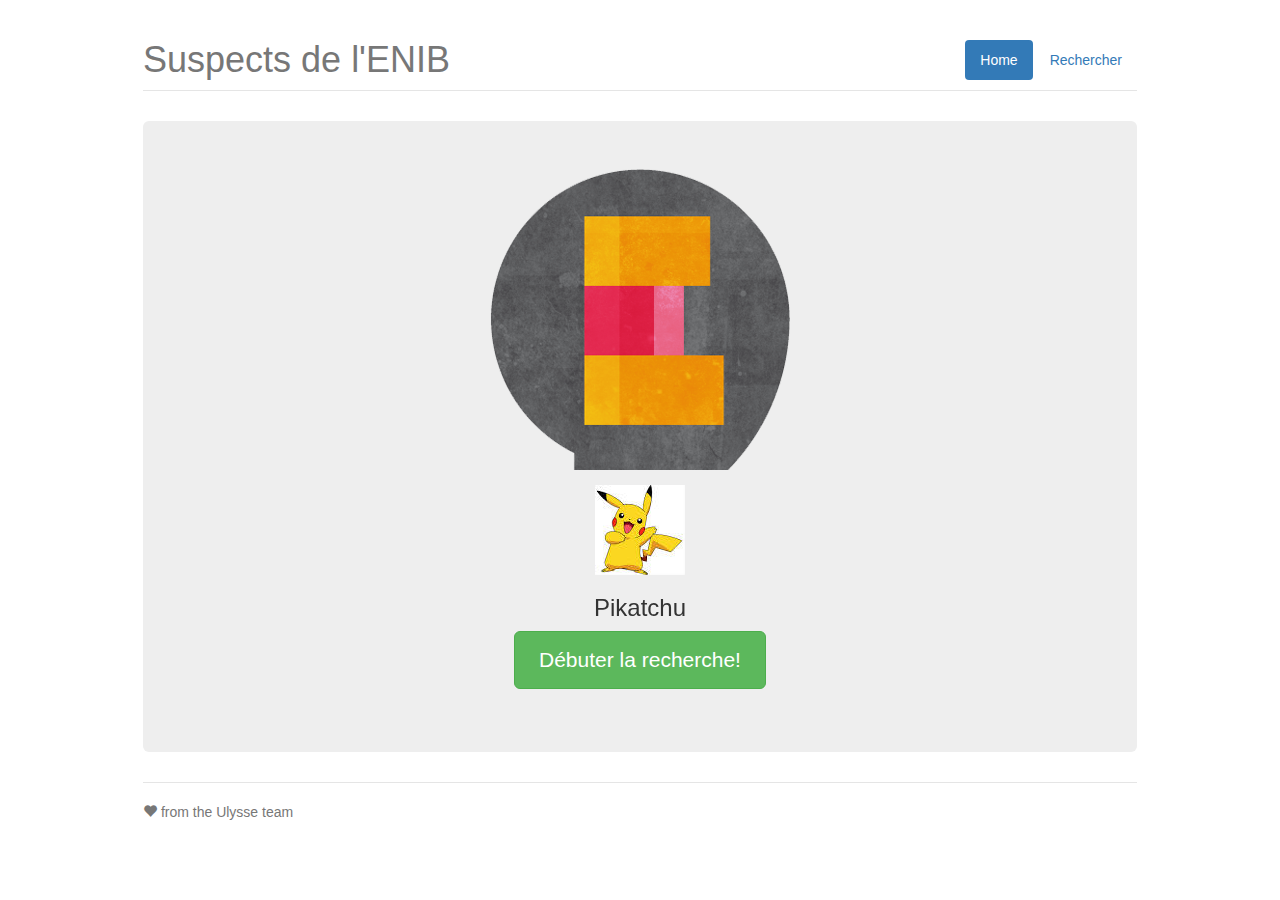
<file: index.html>
<!doctype html>
<html class="no-js">
  <head>
    <meta charset="utf-8">
    <title></title>
    <meta name="description" content="">
    <meta name="viewport" content="width=device-width">
    <!-- Place favicon.ico and apple-touch-icon.png in the root directory -->
    <!-- build:css(.) styles/vendor.css -->
    <!-- bower:css -->
    <link rel="stylesheet" href="bower_components/bootstrap/dist/css/bootstrap.css" />
    <!-- endbower -->
    <!-- endbuild -->
    <!-- build:css(.tmp) styles/main.css -->
    <link rel="stylesheet" href="styles/main.css">
    <link rel="stylesheet" href="styles/animation.css">
    <!-- endbuild -->
  </head>
  <body ng-app="projetApp">
    <!--[if lt IE 7]>
      <p class="browsehappy">You are using an <strong>outdated</strong> browser. Please <a href="http://browsehappy.com/">upgrade your browser</a> to improve your experience.</p>
    <![endif]-->

    <!-- Add your site or application content here -->
    <div class="container">
      <div class="header">
        <ul class="nav nav-pills pull-right">
          <li class="active"><a ng-href="#">Home</a></li>
          <li><a ng-href="#/search">Rechercher</a></li>
        </ul>
        <h1 class="text-muted">Suspects de l'ENIB</h1>
      </div>

      <div ng-view=""></div>

      <div class="footer">
        <p><span class="glyphicon glyphicon-heart"></span> from the Ulysse team</p>
      </div>
    </div>


    <!-- Google Analytics: change UA-XXXXX-X to be your site's ID -->
     <script>
       (function(i,s,o,g,r,a,m){i['GoogleAnalyticsObject']=r;i[r]=i[r]||function(){
       (i[r].q=i[r].q||[]).push(arguments)},i[r].l=1*new Date();a=s.createElement(o),
       m=s.getElementsByTagName(o)[0];a.async=1;a.src=g;m.parentNode.insertBefore(a,m)
       })(window,document,'script','//www.google-analytics.com/analytics.js','ga');

       ga('create', 'UA-XXXXX-X');
       ga('send', 'pageview');
    </script>

    <!-- build:js(.) scripts/oldieshim.js -->
    <!--[if lt IE 9]>
    <script src="bower_components/es5-shim/es5-shim.js"></script>
    <script src="bower_components/json3/lib/json3.js"></script>
    <![endif]-->
    <!-- endbuild -->

    <!-- build:js(.) scripts/vendor.js -->
    <!-- bower:js -->
    <script src="bower_components/jquery/dist/jquery.js" type="text/javascript"></script>
    <script src="bower_components/angular/angular.js"></script>
    <script src="bower_components/bootstrap/dist/js/bootstrap.js"></script>
    <script src="bower_components/angular-animate/angular-animate.js"></script>
    <script src="bower_components/angular-cookies/angular-cookies.js"></script>
    <script src="bower_components/angular-resource/angular-resource.js"></script>
    <script src="bower_components/angular-route/angular-route.js"></script>
    <script src="bower_components/angular-sanitize/angular-sanitize.js"></script>
    <script src="bower_components/angular-touch/angular-touch.js"></script>
    <!-- endbower -->
    <!-- endbuild -->

    <!-- build:js({.tmp,app}) scripts/scripts.js -->
    <script src="scripts/app.js" type="text/javascript"></script>
    <script src="scripts/controllers/main.js" type="text/javascript"></script>
    <script src="scripts/controllers/search.js" type="text/javascript"></script>
    <script src="scripts/controllers/criminal.js" type="text/javascript"></script>
    <script src="scripts/criminalStatistics.js" type="text/javascript"></script>
    <!-- endbuild -->
</body>
</html>
</file>
<file: styles/main.css>
/* Space out content a bit */
body {
  padding-top: 20px;
  padding-bottom: 20px;
}

.navigationBar{
  top: 100px;
  line-height:30px;
  height:100vh;
  width:350px;
  float:left;
  position: fixed;
}

.sectionWrapper{
  margin-left: 400px;
  position: relative;
}

.asideWrapper{
  width:20vw;
  float: left;
  height: auto;
}

.buttonZIndex{
  z-index: 10;
}

.carousel-inner > .item > img {
    margin: 0 auto;
}

li{
  list-style-type: none; 
}

a{
  text-decoration: none;
}

ul {         
    padding:0 0 0 0;
    margin:0 0 0 0;
}
ul li {     
    list-style:none;
    margin-bottom:25px;           
}
ul li img {
    cursor: pointer;
}
      
.listOfCriminal{
  margin-top: 10px;
}

.smallPicture{
  width: 10vw;
  margin-top: 20px;
  margin-left: 20px;
}

/* Everything but the jumbotron gets side spacing for mobile first views */
.header,
.marketing,
.footer {
  padding-left: 15px;
  padding-right: 15px;}

/* Custom page header */
.header {
  border-bottom: 1px solid #e5e5e5;
}
/* Make the masthead heading the same height as the navigation */
.header h3 {
  margin-top: 0;
  margin-bottom: 0;
  line-height: 40px;
  padding-bottom: 19px;
}

/* Custom page footer */
.footer {
  padding-top: 19px;
  color: #777;
  border-top: 1px solid #e5e5e5;
  z-index: 20;
}

/* Customize container */
@media (min-width: 768px) {
  .container {
    max-width: 80%;
  }
}
.container-narrow > hr {
  margin: 30px 0;
}

/* Main marketing message and sign up button */
.jumbotron {
  text-align: center;
  border-bottom: 1px solid #e5e5e5;
}
.jumbotron .btn {
  font-size: 21px;
  padding: 14px 24px;
}

/* Supporting marketing content */
/*.marketing {
  margin: 40px 0;
}
.marketing p + h4 {
  margin-top: 28px;
}*/

/* Responsive: Portrait tablets and up */
@media screen and (min-width: 768px) {
  /* Remove the padding we set earlier */
  .header,
  .marketing,
  .footer {
    padding-left: 0;
    padding-right: 0;
  }
  /* Space out the masthead */
  .header {
    margin-bottom: 30px;
  }
  /* Remove the bottom border on the jumbotron for visual effect */
  .jumbotron {
    border-bottom: 0;
  }
}
</file>
<file: styles/animation.css>
.animation{
    -webkit-transition: all 1s ease;
    -moz-transition: all 1s ease;
    -o-transition: all 1s ease;
    transition: all 1s ease;
}

.wrapper.toggled {
    padding-left: 200px;
}

.wrapper {
    padding-left: 0;
    padding-right: 0;
}

.sidebar-wrapper {
    z-index: 1;
    position: fixed;
    left: 16vw;
    width: 0;
    height: 100%;
    margin-left: 0px;
    overflow-y: auto;
}

.wrapper.toggled .sidebar-wrapper {
    width: 250px;
}

.page-content-wrapper{
    position: relative;
    height: 70vh;
    width: 50vw;
    right: 0;
    float: left;
    display: inline-block;
    /*overflow-y: scroll;*/
    /*overflow-x: hidden;*/
}

.page-content-wrapper.toggled{
    /*width: 100vw;*/
    top: 0;
}
</file>
